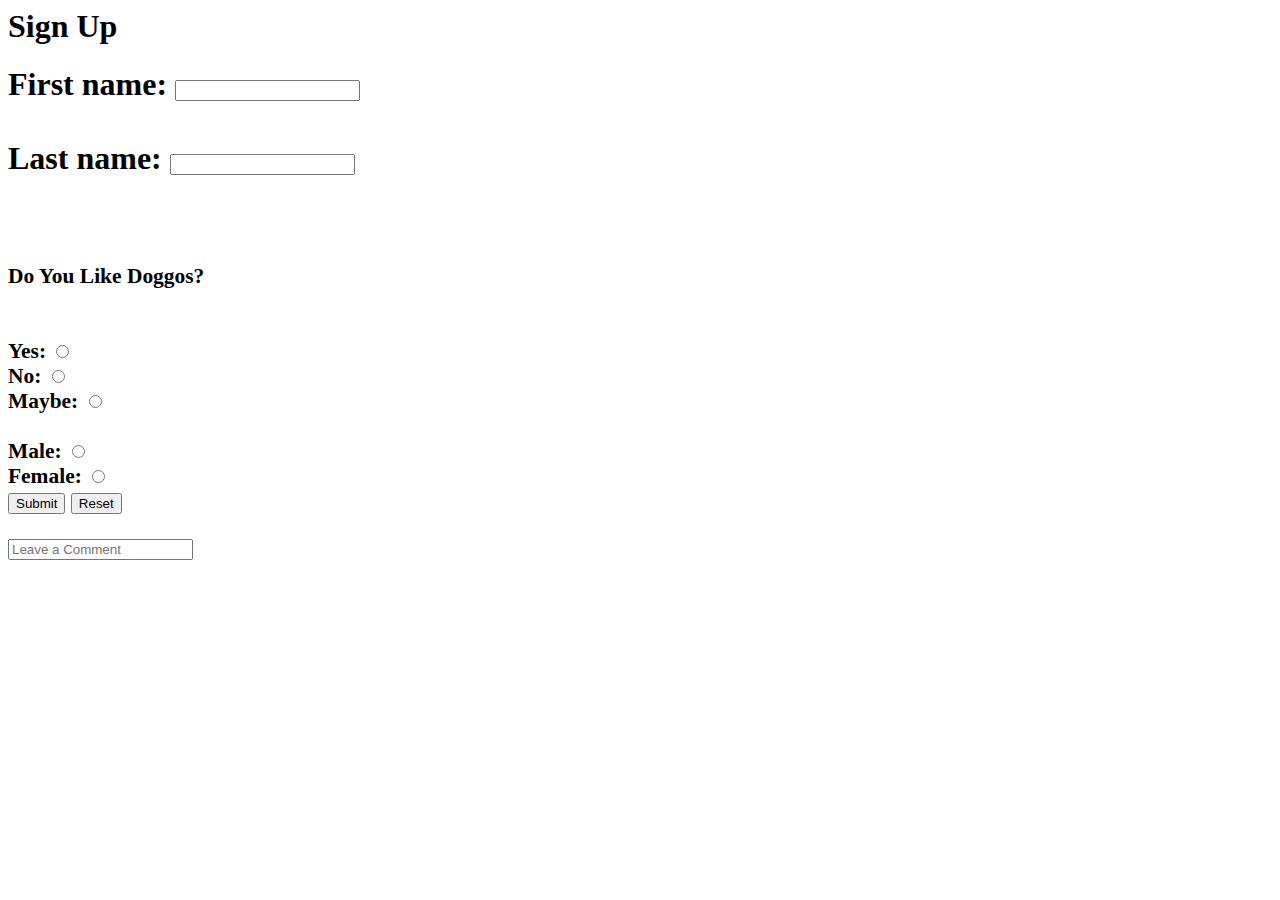
<file: Website/about.html>
<html>
<body background = "https://cdn.wallpapersafari.com/53/27/QyjMPp.png">
<h1> Sign Up <h1>


<form>

  <label for="fname">First name:</label>
  <input type="text" id="fname" name="fname"><br><br>
  <label for="lname">Last name:</label>
  <input type="text" id="lname" name="lname"><br><br>
  
  <h6>Do You Like Doggos?<h6>
  Yes: <input type = "radio"><br>
  No: <input type = "radio"><br>
  Maybe: <input type = "radio"><br><br>
  
  Male: <input type = "radio"><br>
  Female: <input type = "radio">
  <br>
  <button type="submit" value="Submit">Submit</button>
  <button type="reset" value="Reset">Reset</button><br><br>

<input placeholder = "Leave a Comment">

</body>
</form>
</html>
</file>
